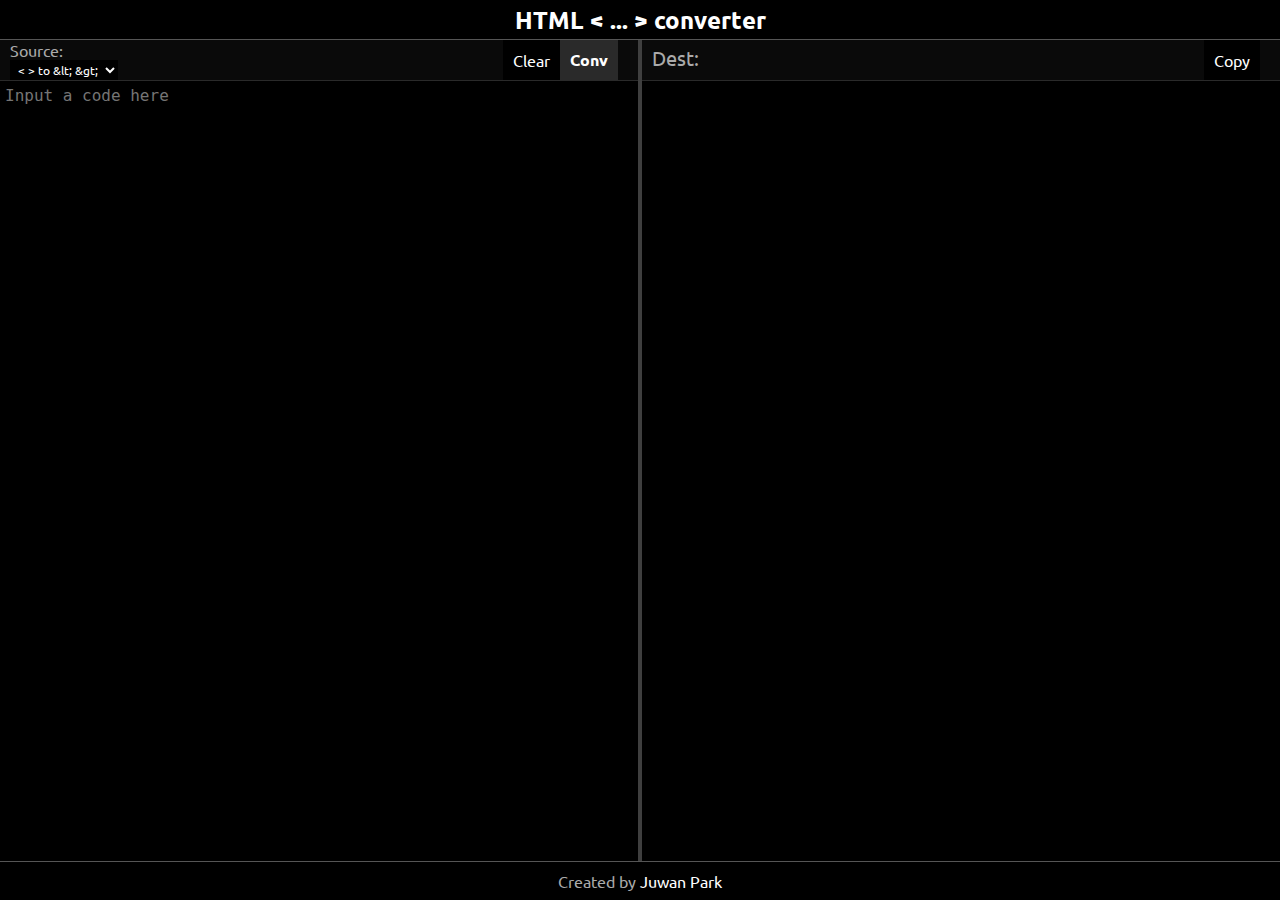
<file: ltgt_conv/index.html>
<!DOCTYPE html>
<html>
	<head>
		<meta charset="utf-8" />
		<meta name="viewport" content="width=device-width, initial-scale=1" />
		<meta http-equiv="X-UA-Compatible" content="IE=edge" />
		<link href="style.css" rel="stylesheet" type="text/css" />
		<link rel="icon" type="image/png" href="../favicon.png" />
		<script type="text/javascript" src="https://ajax.googleapis.com/ajax/libs/jquery/3.1.0/jquery.min.js"></script>
		<script type="text/javascript" src="script.js"></script>
		<title>HTML &lt; ... &gt; converter</title>
	</head>
	<body>
		<header>
			<h1>HTML &lt; ... &gt; converter</h1>
		</header>
		<div id="container">
			<main>
				<section class="codearea">
					<div class="areatitle">
						<h3>Source:</h3>
						<div class="floatbar">
							<button id="btn_clear">Clear</button>
							<button id="btn_conv">Conv</button>
							<button id="btn_to_right">&#x25b6;</button>
						</div>
						<select id="conv_target" title="Source">
							<option value="tag_to_ent">&lt; &gt; to &amp;lt; &amp;gt;</option>
							<option value="ent_to_tag">&amp;lt; &amp;gt; to &lt; &gt;</option>
						</select>
					</div>
					<textarea id="code_src" placeholder="Input a code here"></textarea>
				</section>
				<div class="areadivider"></div>
				<section class="codearea">
					<div class="areatitle">
						<h2 id="h2_dest">Dest:</h2>
						<div class="floatbar">
							<button id="btn_copy">Copy</button>
							<button id="btn_to_left">&#x25c0;</button>
						</div>
					</div>
					<textarea id="code_dest" readonly></textarea>
				</section>
			</main>
		</div>
		<footer>
			<p>Created by <a href="http://parkjuwan.dothome.co.kr/">Juwan Park</a></p>
		</footer>
	</body>
</html>
</file>
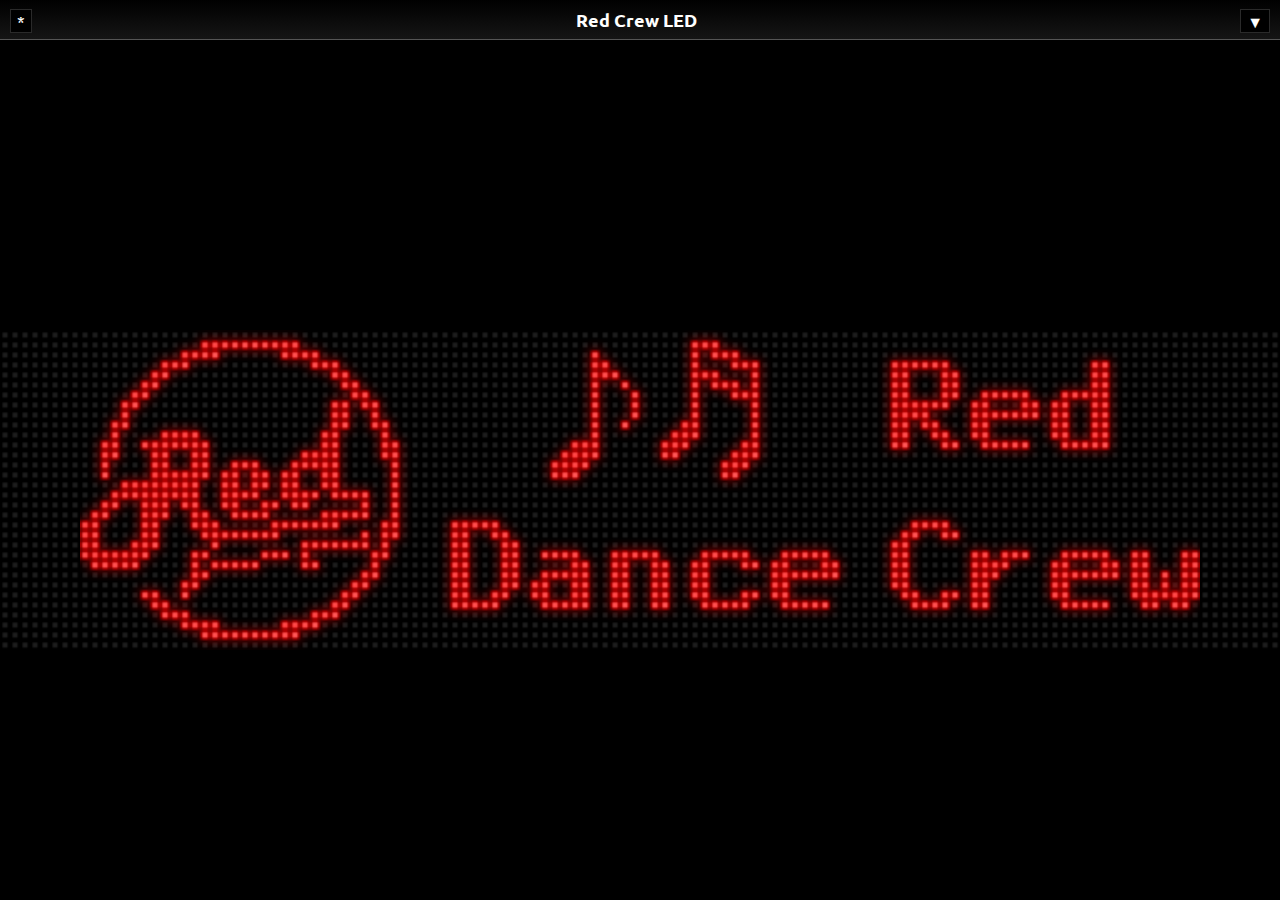
<file: hanled/redcrew/index.html>
<!DOCTYPE html>
<html lang="ko">
<head>
	<meta charset="utf-8">
	<meta name="viewport" content="width=device-width, initial-scale=1, maximum-scale=1.0, user-scalable=no">
	<title>Red Crew LED</title>
	<link rel="stylesheet" href="index.css" />
	<script src="http://code.jquery.com/jquery-1.11.1.min.js"></script>
	<script>
		var TickerCols = 16, TickerRows = 2; // Modify
		var TickerWidth = TickerCols * 32, TickerHeight = TickerRows * 64;
		$(document).ready(function(){
			$('#ledframe').attr('width', TickerWidth);
			$('#ledframe').attr('height', TickerHeight);
		});
	</script>
	<script src="loader.js"></script>
</head>
<body>
	<div id="forced100">
		<div id="maincontainer">
			<div id="header" class="width100">
				<button type="button" class="cbtn" onClick="forcescroll();" style="float: left;">*</button>
				<button type="button" class="cbtn" onClick="underscroll();" style="float: right;">▼</button>
				<h2>Red Crew LED</h2>
			</div>
			<div id="ledcontainer" class="width100">
				<iframe name="ledframe" id="ledframe" src="core.html?data=xml/redcrew.xml" width="512" height="128"
					style=""></iframe>
			</div>
			<div id="undercontainer" class="width100">
				<div id="footbox">
					<button type="button" class="cbtn" onClick="forcescroll();" style="float: right;">▲</button>
					<h2>Red Crew LED</h2>
					<div style="padding-top: 8px;">텍스트 바꾸기:</div>
					<button type="button" class="cbtn textchange" data-filename="redcrew">Default</button>
					<button type="button" class="cbtn textchange" data-filename="emblem">Emblem</button>
					<button type="button" class="cbtn textchange" data-filename="sexy">Sexy</button>
					<button type="button" class="cbtn textchange" data-filename="love">Love</button>
					<button type="button" class="cbtn textchange" data-filename="dancetime">DanceTime</button>
					<div style="padding-top: 8px;">
						전광판 회전:
						<select id="ledrotate">
							<option value="0deg">정위치</option>
							<option value="90deg">시계방향 회전</option>
							<option value="180deg">상하반전 회전</option>
							<option value="270deg">반시계방향 회전</option>
						</select>
					</div>
				</div>
				<div id="undercontents">
					<h4>Created by <a href="http://parkjuwan.dothome.co.kr/" target="_blank">Juwan Park</a></h4>
					<p>이 웹앱은 홍대 거리 댄스팀 레드크루의 리더 이강용 군을 응원하기 위해 만든 LED 전광판 모양의 웹앱입니다.</p>
					<p>스마트폰으로 이 웹앱을 사용하시려면 가로로 회전시켜 들고 계시면 됩니다.</p>
					<p>레드크루 공연 현장에서 유용하게 사용하세요.</p>
					<p>현재 실험 단계라 계속 업데이트 가능합니다.</p>
					<p>2017년 8월 13일 업데이트:
						<ul>
							<li>UI 변경</li>
							<li>한글 글꼴 변경 (고딕 계열로 변경)</li>
							<li>버튼을 눌러 텍스트 바꾸기 가능</li>
							<li>자체적으로 회전할 수 있는 기능 추가
								<br />(단, 자동회전기능이 활성화된 경우 정위치로 설정하시기 바랍니다.)</li>
						</ul>
					</p>
					<p>※ 전광판 주위의 비어 있는 부분을 터치하거나 위쪽의 * 표시가 있는 버튼을 누르면
						자동으로 가운데 스크롤이 됩니다.<br />
						<button type="button" class="cbtn" onClick="forcescroll();">전광판으로</button></p>
					<div style="text-align: right;">2017년 3월 6일<br />이강용 군을 좋아하는 어느 삼촌팬이 만듦</div>
				</div>
			</div>
		</div>
	</div>
</body>
</html>
</file>
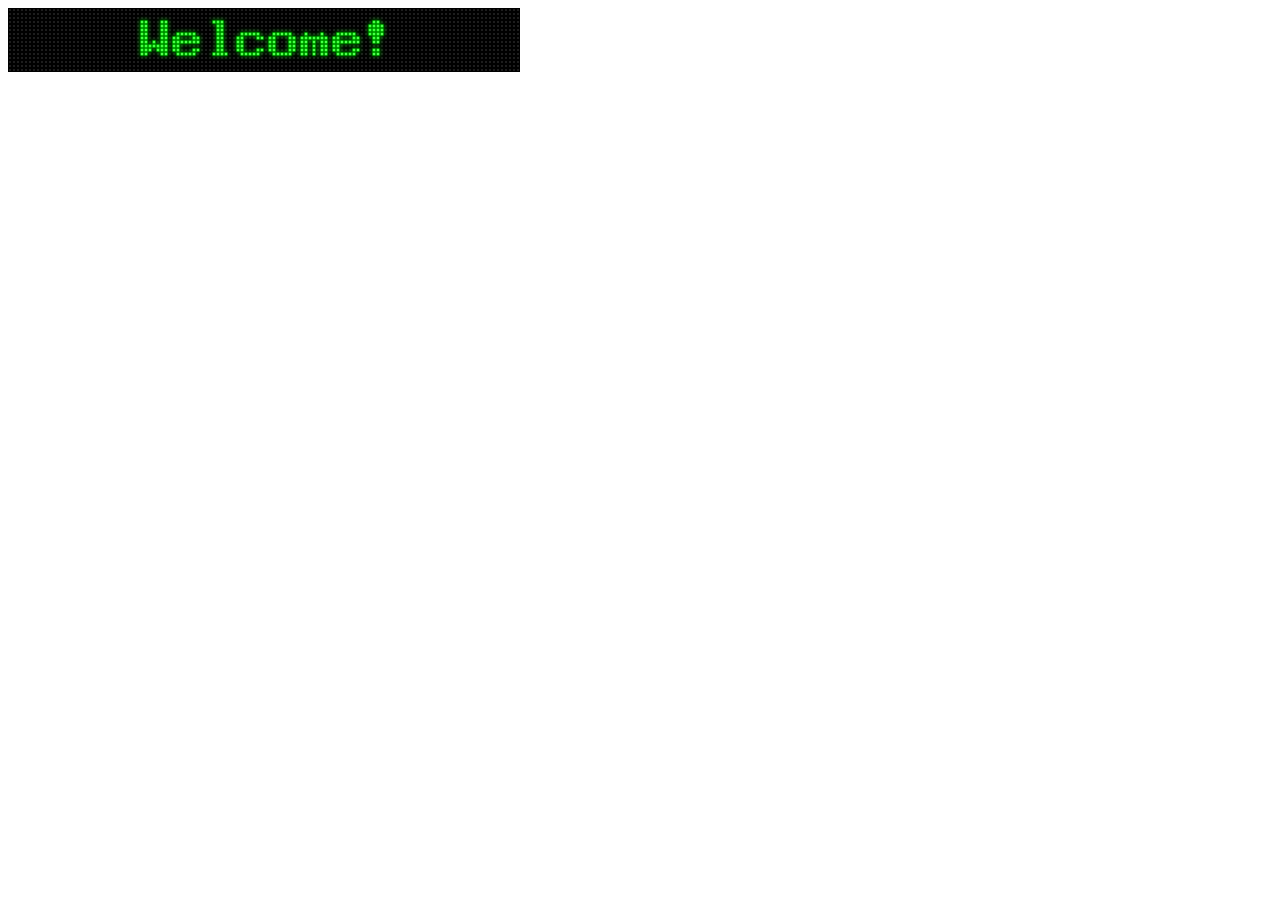
<file: hanled/demo.html>
<!DOCTYPE html>
<html>
	<head>
		<meta charset="utf-8" />
		<meta name="viewport" content="width=device-width, initial-scale=1" />
		<meta http-equiv="X-UA-Compatible" content="IE=edge" />
		<script type="text/javascript" src="https://ajax.googleapis.com/ajax/libs/jquery/3.1.0/jquery.min.js"></script>
		<title>Hangul LED Ticker Demo</title>
	</head>
	<body>
		<object id="tickers" width="512" height="64" data=".?data=demo.xml">
		</object>
	</body>
</html>
</file>
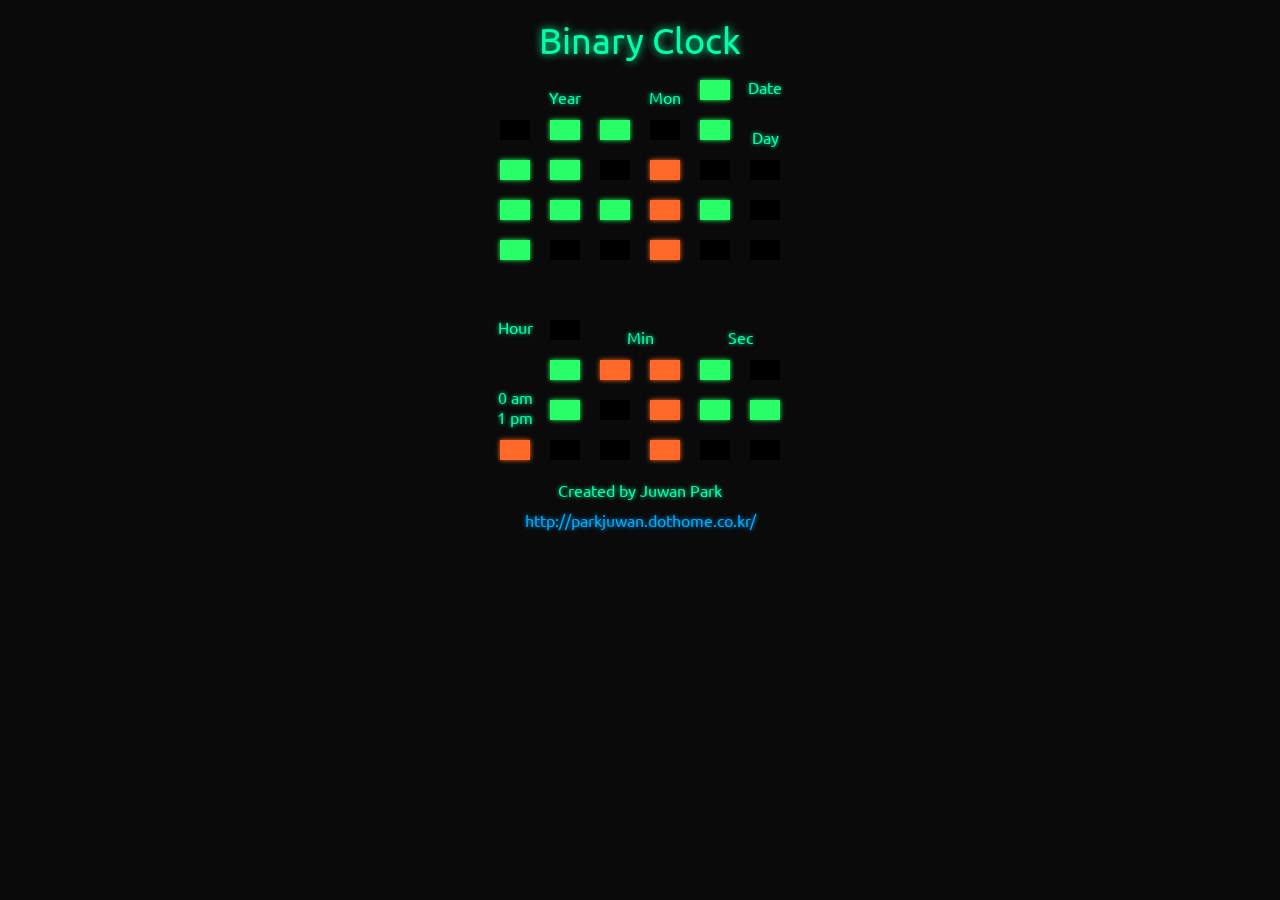
<file: radiumclock/binary.html>
<!DOCTYPE html>
<html>
	<head>
		<meta charset="utf-8" />
		<meta name="viewport" content="width=device-width, initial-scale=1" />
		<meta http-equiv="X-UA-Compatible" content="IE=edge" />
		<link href="radiumclock.css" rel="stylesheet" type="text/css" />
		<link rel="icon" type="image/png" href="../favicon.png" />
		<title>Binary Clock</title>
	</head>
	<body>
		<div id="clockarea">
			<h1 class="bin" style="color:#00ffaa;">Binary Clock</h1>
			<div id="binarycontainer">
				<canvas id="canv_bin" width="300" height="400"></canvas>
				<object class="bin" data="binaryclock.svg" type="image/svg+xml" id="radiumclock" width="300" height="400"></object>
			</div>
			<p>Created by Juwan Park</p>
			<p><a href="http://parkjuwan.dothome.co.kr/">http://parkjuwan.dothome.co.kr/</a></p>
		</div>
		<script type="text/javascript" src="binary.js"></script>
		<script type="text/javascript" src="scaler_binary.js"></script>
	</body>
</html>
</file>
<file: ltgt_conv/style.css>
@charset "utf-8";
@import url(https://fonts.googleapis.com/css?family=Ubuntu:400,700);

body, select, button {
	background-color: #0a0a0a;
	color: #aaaaaa;
	margin: 0 0 0 0;
	font-family: 'Ubuntu', 'Nanum Gothic', sans-serif;
	overflow-x: hidden;
}

a:link, a:visited, a:active {
	color: #ffffff;
	text-decoration: none;
}

a:hover {
	text-shadow: 0 0 4px #ffffff;
}

header {
	background-color: #000000;
	width: 100%;
	height: 39px;
	display: block;
	border-bottom: 1px solid #555555;
}

h1 {
	margin: 0 0 0 0;
	padding: 0 0 0 0;
	line-height: 39px;
	height: 39px;
	font-size: 24px;
	text-align: center;
	color: #ffffff;
}

#container {
	width: 100%;
	overflow-x: hidden;
	padding: 0 0 0 0;
	margin-bottom: 0;
}

main {
	width: 200%;
}

.codearea {
	width: 50%;
	display: block;
	float: left;
}

.areadivider {
	display: none;
	float: left;
}

.areatitle {
	height: 40px;
	border-bottom: 1px solid #2a2a2a;
}

.areatitle h2 {
	display: inline-block;
	margin: 0 0 0 0;
	padding: 3px 10px 3px 10px;
	line-height: 30px;
	font-size: 20px;
	font-weight: 400;
	border-bottom: 4px solid transparent;
}

.areatitle h2.clips {
	animation-name: clipborder;
	animation-duration: 2s;
}

.areatitle h3 {
	display: inline-block;
	margin: 0 0 0 0;
	padding: 0 0 0 10px;
	line-height: 20px;
	font-size: 16px;
	font-weight: 400;
}

.floatbar button {
	border: none;
	float: left;
	padding: 10px 10px 10px 10px;
	line-height: 20px;
	cursor: pointer;
	background-color: #000000;
	color: #ffffff;
	font-size: 16px;
}

#btn_conv {
	font-weight: 700;
	background-color: #2a2a2a;
}

.floatbar button:hover, #btn_conv:hover {
	background-color: #555555;
}

#btn_conv, #btn_copy {
	margin-right: 20px;
}

#btn_to_right, #btn_to_left {
	width: 40px;
	padding: 5px 0 5px 0;
	line-height: 30px;
	font-size: 20px;
}

#conv_target {
	height: 20px;
	line-height: 16px;
	padding: 1px 4px 1px 4px;
	margin: 0 0 0 10px;
	display: block;
	border: none;
	font-size: 12px;
	background-color: #000000;
	color: #ffffff;
}

#conv_target:hover {
	background-color: #2a2a2a;
}

#conv_target option {
	background-color: #000000;
}

.floatbar {
	display: inline-block;
	float: right;
	height: 30px;
	margin: 0 0 0 0;
	padding: 0 0 0 0;
}

.codearea textarea {
	display: block;
	border: none;
	width: calc(100% - 10px);
	height: 100%;
	margin: 0 0 0 0;
	padding: 5px 5px 5px 5px;
	resize: none;
	font-size: 16px;
	font-family: monospace;
	background-color: #000000;
	-moz-tab-size: 4;
	  -o-tab-size: 4;
	     tab-size: 4;
}

#code_src {
	color: #d4d4d4;
}
#code_dest {
	color: #ffffff;
}

footer {
	background-color: #000000;
	width: 100%;
	height: 38px;
	display: block;
	border-top: 1px solid #555555;
	clear: both;
}

footer p {
	margin: 0 0 0 0;
	padding: 0 0 0 0;
	line-height: 38px;
	height: 38px;
	text-align: center;
}

@media only screen and (min-width: 721px) {

main {
	width: 100%;
	margin-left: 0 !important;
}

#btn_to_right, #btn_to_left {
	display: none;
}

.codearea {
	width: calc(50% - 2px);
}

.areadivider {
	display: block;
	width: 4px;
	height: 300px;
	background-color: #3f3f3f;
}

}

a, select, textarea, button {
	-webkit-transition: background .25s, color .25s, text-shadow .25s;
	transition:         background .25s, color .25s, text-shadow .25s;
}

@keyframes clipborder {
	  0%  {border-bottom: 4px solid transparent; }
	 12%  {border-bottom: 4px solid #ffffff; }
	 50%  {border-bottom: 4px solid #ffffff; }
	100%  {border-bottom: 4px solid transparent; }
}
</file>
<file: hanled/redcrew/index.css>
@charset "utf-8";
@import url(https://fonts.googleapis.com/css?family=Ubuntu);

body {
	margin: 0 0 0 0;
	overflow: hidden;
	background-color: #000000;
	color: #ffffff;
	font-family: 'Ubuntu', 'Nanum Gothic', sans-serif;
}

#forced100 {
	overflow-x: hidden;
	max-width: 100%;
}

a:link, a:visited, a:active {
	color: #00ffff;
	text-decoration: none;
}

a:hover, a:focus {
	color: #7fffff;
	text-decoration: underline;
}

.cbtn {
	box-sizing: border-box;
	background: #000000;
	border: 1px solid #2a2a2a;
	color: #ffffff;
	line-height: 20px;
	font-size: 16px;
	font-family: 'Ubuntu', 'Nanum Gothic', sans-serif;
	cursor: pointer;
}

select {
	box-sizing: border-box;
	background: #000000;
	border: 1px solid #2a2a2a;
	color: #ffffff;
	line-height: 20px;
	font-size: 16px;
	font-family: 'Ubuntu', 'Nanum Gothic', sans-serif;
}

#maincontainer {
	width: 110%;
	overflow-y: scroll;
}

#header {
	height: 40px;
	padding: 9px 10px 9px 10px;
	box-sizing: border-box;
	border-bottom: 1px solid #555555;
	text-align: center;
    background: #000000;
    background: -webkit-linear-gradient(#000000, #151515);
    background:    -moz-linear-gradient(#000000, #151515);
    background:      -o-linear-gradient(#000000, #151515);
    background:         linear-gradient(#000000, #151515);
}
#header h2 {
	margin: 0;
	font-size: 18px;
	line-height: 21px;
	display: inline;
}

#ledcontainer {
	box-sizing: border-box;
	background-color: #000000;
	-webkit-touch-callout: none;
	-webkit-user-select: none;
	-khtml-user-select: none;
	-moz-user-select: none;
	-ms-user-select: none;
	user-select: none;
}

#ledframe {
	border: none;  display: block;  position: relative;
	/* transform: scale(1.5, 1.5); */
}

#footbox {
	padding: 9px 10px 9px 10px;
	box-sizing: border-box;
	border-top: 1px solid #555555;
	border-bottom: 1px solid #555555;
    background: #000000;
    background: -webkit-linear-gradient(#000000, #151515);
    background:    -moz-linear-gradient(#000000, #151515);
    background:      -o-linear-gradient(#000000, #151515);
    background:         linear-gradient(#000000, #151515);
}
#footbox h2 {
	margin: 0;
	font-size: 18px;
	line-height: 21px;
}

#undercontents {
	padding: 8px 8px 8px 8px;
}
</file>
<file: radiumclock/radiumclock.css>
@charset "utf-8";
@import url(https://fonts.googleapis.com/css?family=Ubuntu:400,700);

body {
	background-color: #0a0a0a;
	margin: 0 0 0 0;
	font-family: 'Ubuntu', 'Nanum Gothic', sans-serif;
}

#clockarea {
	text-align: center;
	line-height: 1;
}

#clockarea h1 {
	font-weight: 400;
	font-size: 36px;
	line-height: 40px;
	margin: 40px 0 10px 0;
	text-shadow: 0 0 8px;
}

#clockarea h1.bin {
	margin: 20px 0 0 0;
	text-shadow: 0 0 8px;
}

#clockarea p {
	color: #00ffaa;
	font-size: 16px;
	line-height: 20px;
	margin: 10px 0 10px 0;
	text-shadow: 0 0 4px #00ffaa;
}

#clockcontainer {
	display: block;
	width: 320px;
	margin: 30px auto 30px auto;
	max-width: 100%;
}

#binarycontainer {
	display: block;
	width: 300px;
	margin: 10px auto 10px auto;
	max-width: 100%;
}

#canv, #canv_bin {
	display: block;
	float: left;
	max-width: 100%;
}

#canv { margin-bottom: -320px; }
#canv_bin { margin-bottom: -400px; }

#radiumclock, #clockarea object.bin {
	display: block;
	position: relative;
}

object, object svg {
	max-width: 100%;
	height: auto;
}

#clockarea a:link, #clockarea a:visited {
	color: #00aaff;
	text-decoration: none;
	text-shadow: 0 0 4px #00aaff;
}

#clockarea a:active, #clockarea a:hover {
	color: #ffffff;
	text-decoration: none;
	text-shadow: 0 0 8px #00aaff, 0 0 8px #00aaff;
}

a {
	-webkit-transition: color .25s, text-shadow .25s;
	transition:         color .25s, text-shadow .25s;
}
</file>
